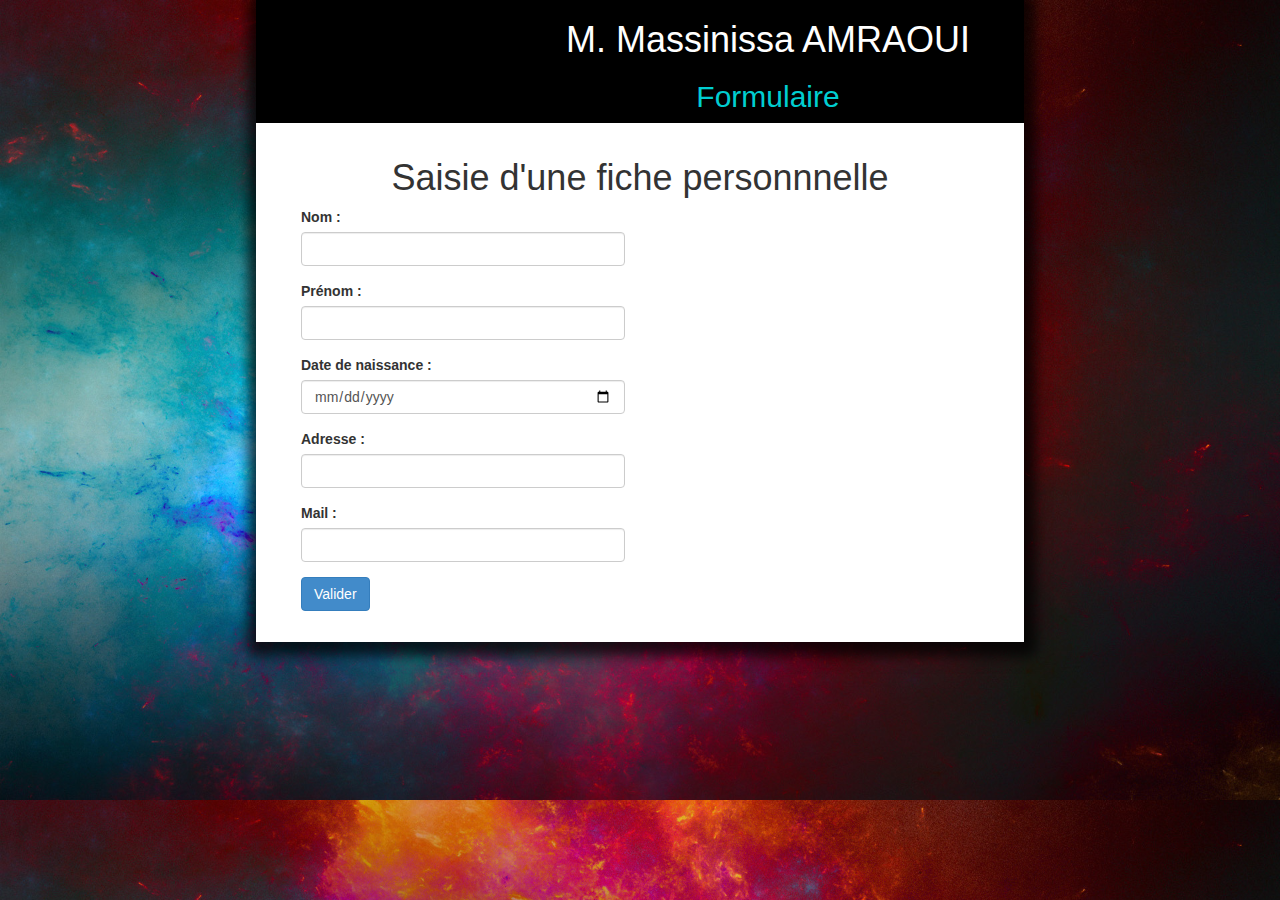
<file: tp2/index.html>
<!DOCTYPE html>
<html lang="fr">

<head>
  
    <title>Formulaire qui danse | AMRAOUI Massinissa </title>
	
<meta http-equiv="Content-Type" content="text/html; charset=UTF-8" />
    <link href="css/style.css" rel="stylesheet">
     <link href="css/bootstrap.min.css" rel="stylesheet">
    <link href="css/font-awesome.min.css" rel="stylesheet">
    <script type="text/javascript" src="js/scripte.js"></script>


</head><!--/head-->

<body class="homepage">


    <header id="header">
       
		
    </header><!--/header-->

    <section class="body">
    <div class="container">
    	<div class="row head">
    		<div class="col-sm-4">
      			
      		</div>
      		<div class="col-sm-8">
      			<h1 id="title_h1">
      				M. Massinissa AMRAOUI
      			</h1>
      			<h2 id ="title_h2">
      				Formulaire
      			</h2>
      		</div>
     	</div>
     
    	<div class="row information">
    		<div class="col-sm-12">

    			<h1> Saisie d'une fiche personnnelle </h1>	
    			<div class="Formulaire col-sm-6">
    			<from method="" action="">
 					<div class="form-group">
  						<label for="usr">Nom :</label>
  						<input type="text" class="form-control" id="nom">
					</div>
					<div class="form-group">
  						<label for="pwd">Prénom : </label>
  						<input type="text" class="form-control" id="prenom">
					</div>
					<div class="form-group">
  						<label for="pwd">Date de naissance : </label>
  						<input type="date" class="form-control" id="date" placeholder="JJ/MM/AAAA">
					</div>
					<div class="form-group">
  						<label for="pwd">Adresse : </label>
  						<input type="text" class="form-control" id="adresse">
					</div>
					<div class="form-group">
  						<label for="pwd">Mail : </label>
  						<input type="email" class="form-control" id="mail">
					</div>

  					<div class="form-group">
  					<input type="submit" class="btn btn-primary" value="Valider" onclick="validation();"/>
					</div>
				</from>
				</div>
				<div class="col-sm-12">
				<div class="alert alert-success" id="valide" style="display: none;" role="alert">
 					 
				</div>

				<div class="alert alert-danger" id="erreur" style="display: none;" role="alert">
  					
				</div>
				
				</div>
				

    		</div>
    		

			
    	</div>
		</div>
     </section>

    <footer class="footer-distributed">
			
		
		</footer>
		
 
</body>
</html>
</file>
<file: tp2/css/style.css>
body {
  background: #fff;
  font-family: 'Open Sans', sans-serif;
  color:#4e4e4e;
  line-height: 22px;
   background: #000 url(../img/bg.jpg);
  background-size: cover;
}
.container{
	background-color: white;
	width: 60% !important;
	-webkit-box-shadow: 2px 4px 12px 10px rgba(0,0,0,0.75);
-moz-box-shadow: 2px 4px 12px 10px rgba(0,0,0,0.75);
box-shadow: 2px 4px 12px 10px rgba(0,0,0,0.75);
}
.head{
	background-color: black;

}

#title_h1{
	color: white;
}
#title_h2{
	color: #00CED1;
	text-align: center;
}
h1,h2,h3,h4,h5,h6 {
  font-weight: 600; 
  font-family: 'Open Sans', sans-serif;
  color:#4e4e4e;
}

h1{
  font-size: 36px;
  text-align: center;
}

h2{
  font-size: 20px;
}

h3{
  font-size: 16px;
  font-weight: 400;
  line-height: 24px;
}
#title_cv{
	color: black;
	text-align: center;
}

span{
	 font-weight: bold;
}
.information{
	padding: 15px;
}
</file>
